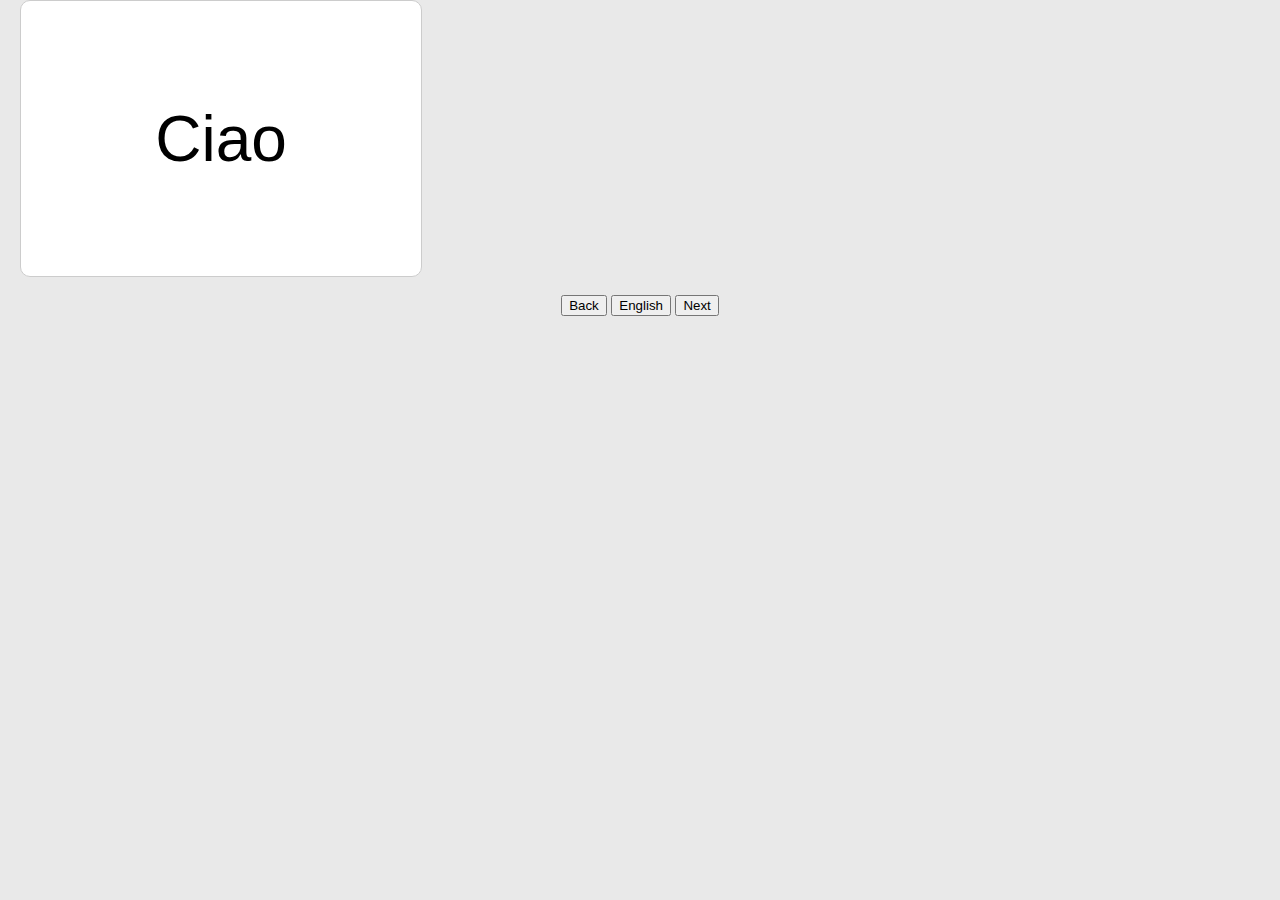
<file: index.html>
<!DOCTYPE html>
<html lang="en">
<head>
  <meta charset="UTF-8">
  <meta name="viewport" content="width=device-width, initial-scale=1.0">
  <title>Italian Vocabulary Flashcards</title>
  <link rel="stylesheet" href="styles.css">
</head>
<body>
    <div class="flashcard-container">
        <div class="flashcard">
            <div class="front">Ciao</div>
            <div class="back">Hello</div>
        </div>
        <button id="back-button">Back</button>
        <button id="flip-button">English</button>
        <button id="next-button">Next</button>
    </div>
    <script src="script.js"></script>
</body>
</html>
</file>
<file: styles.css>
/* Basic Styles */
body, html {
    margin: 0; /* Remove default margin */
    padding: 0; /* Remove default padding */
    box-sizing: border-box; /* Use border-box sizing model */
    width: 100%; /* Set width to 100% of viewport */
    height: 100%; /* Set height to 100% of viewport */
    font-family: Arial, sans-serif; /* Set default font family */
    background-color: #e9e9e9; /* Set background color */
  }
  
  header {
    width: 100%; /* Full width header */
    display: flex; /* Flexbox for header layout */
    justify-content: center; /* Center content horizontally */
    position: fixed; /* Fix header to top */
    top: 50px; /* Space from top */
    left: 0; /* Align to left */
    z-index: 1000; /* Ensure header is on top */
    background: transparent; /* Transparent background */
  }
  
  .nav-bar {
    background: #11101b; /* Dark background for navbar */
    padding: 10px 20px; /* Padding inside navbar */
    border-radius: 10px; /* Rounded corners */
    display: inline-flex; /* Inline flex container */
  }
  
  .nav-bar ul {
    display: flex; /* Flexbox for list items */
    margin: 0; /* Remove default margin */
    padding: 0; /* Remove default padding */
    list-style: none; /* Remove list bullets */
  }
  
  .nav-bar ul li a {
    display: block; /* Block-level links */
    align-items: center; /* Center items vertically */
    color: #fefefe; /* White text color */
    font-size: 20px; /* Font size */
    padding: 10px 15px; /* Padding inside links */
    border-radius: 50px; /* Rounded corners */
    transition: 0.2s; /* Transition effect */
    margin: 0 5px; /* Margin between links */
    text-decoration: none; /* Remove underline */
  }
  
  .nav-bar ul li a:hover {
    color: #11101b; /* Text color on hover */
    background: #fefefe; /* Background color on hover */
  }
  
  .nav-bar ul li a.active {
    color: #11101b; /* Active link text color */
    background: #fefefe; /* Active link background color */
  }
  
  .content {
    display: flex; /* Flexbox for content layout */
    justify-content: center; /* Center content horizontally */
    align-items: flex-start; /* Align items to flex-start */
    margin-top: 200px; /* Margin to avoid overlap with header */
    padding: 20px; /* Padding inside content */
  }
  
  .flashcard-container {
    text-align: center; /* Center text inside flashcard container */
    margin: 0 20px; /* Horizontal margin to center flashcard */
  }
  
  .flashcard {
    width: 400px; /* Flashcard width */
    height: 275px; /* Flashcard height */
    perspective: 1000px; /* 3D perspective */
    position: relative; /* Relative positioning */
    margin-bottom: 20px; /* Bottom margin */
  }
  
  .flashcard .front, .flashcard .back {
    width: 100%; /* Full width */
    height: 100%; /* Full height */
    position: absolute; /* Absolute positioning */
    backface-visibility: hidden; /* Hide back face */
    display: flex; /* Flexbox for content */
    justify-content: center; /* Center horizontally */
    align-items: center; /* Center vertically */
    font-size: 4em; /* Font size */
    border: 1px solid #ccc; /* Border */
    border-radius: 10px; /* Rounded corners */
    background-color: white; /* Background color */
    transition: transform 0.6s; /* Transform transition */
  }
  
  .flashcard .back {
    transform: rotateY(180deg); /* Rotate back face */
  }
  
  .flashcard.flipped .front {
    transform: rotateY(180deg); /* Rotate front face on flip */
  }
  
  .flashcard.flipped .back {
    transform: rotateY(0deg); /* Rotate back face on flip */
  }
  
  .horizontal-buttons {
    display: flex; /* Flexbox for buttons */
    justify-content: center; /* Center buttons */
    gap: 10px; /* Space between buttons */
  }
  
  .horizontal-buttons button, .sort-buttons button {
    padding: 10px 20px; /* Padding inside buttons */
    font-size: 1em; /* Font size */
    border: none; /* No border */
    border-radius: 5px; /* Rounded corners */
    background-color: #11101b; /* Background color */
    color: #fefefe; /* Text color */
    cursor: pointer; /* Pointer cursor */
    transition: background-color 0.2s; /* Background color transition */
  }
  
  .horizontal-buttons button:hover, .sort-buttons button:hover {
    background-color: #777777; /* Background color on hover */
  }
  
  .sort-buttons, .vertical-buttons {
    display: flex; /* Flexbox for buttons */
    flex-direction: column; /* Vertical alignment */
    justify-content: flex-start; /* Align to flex-start */
    align-items: center; /* Center items */
    background: #11101b; /* Background color */
    padding: 10px; /* Padding inside container */
    border-radius: 10px; /* Rounded corners */
    gap: 10px; /* Space between buttons */
  }
  
  .sort-buttons {
    position: relative; /* Fixed positioning */
    top: -10px;
    left: 1px;
  }
  .sort-buttons button.active {
    color: #11101b; /* Active link text color */
    background: #ffffff; /* Active link background color */
  }

  .vertical-buttons button.active {
    background-color: #ffffff; /* Example highlight color */
    color: #11101b; /* Text color when active */
  }
  
  .vertical-buttons {
    position: relative; /* Fixed positioning */
    top: 80px; /* Space from top */
    right: 1px; /* Space from right */
  }
  
  .sort-buttons button, .vertical-buttons button {
    padding: 10px 20px; /* Padding inside buttons */
    font-size: 1em; /* Font size */
    border: none; /* No border */
    border-radius: 5px; /* Rounded corners */
    background-color: #11101b; /* Background color */
    color: #ffffff; /* Text color */
    cursor: pointer; /* Pointer cursor */
    transition: background-color 0.2s, color 0.2s; /* Background and text color transition */
  }
  
  .sort-buttons button:hover, .vertical-buttons button:hover {
    background-color: #777777; /* Background color on hover */
    color: #ffffff; /* Text color on hover */
  }
  
  .vocabulary-list {
    margin-top: 20px; /* Top margin */
  }
  
  .vocabulary-item {
    padding: 10px; /* Padding inside items */
    margin: 5px; /* Margin between items */
    border-radius: 5px; /* Rounded corners */
  }
  
  .understood {
    background-color: lightgreen; /* Background color for understood items */
  }
  
  .need-practice {
    background-color: lightcoral; /* Background color for need practice items */
  }
  
  /* Responsive styles */
  @media (max-width: 800px) {
    .sort-buttons, .vertical-buttons {
      position: static; /* Remove fixed positioning */
      margin: 10px auto; /* Center align in mobile */
    }
  
    .content {
      flex-direction: column; /* Stack elements vertically */
      align-items: center; /* Center items */
    }
  
    .flashcard-container {
      margin: 20px 0; /* Add vertical margin */
    }
  
    .horizontal-buttons {
      flex-direction: column; /* Stack buttons vertically */
    }
  }
</file>
